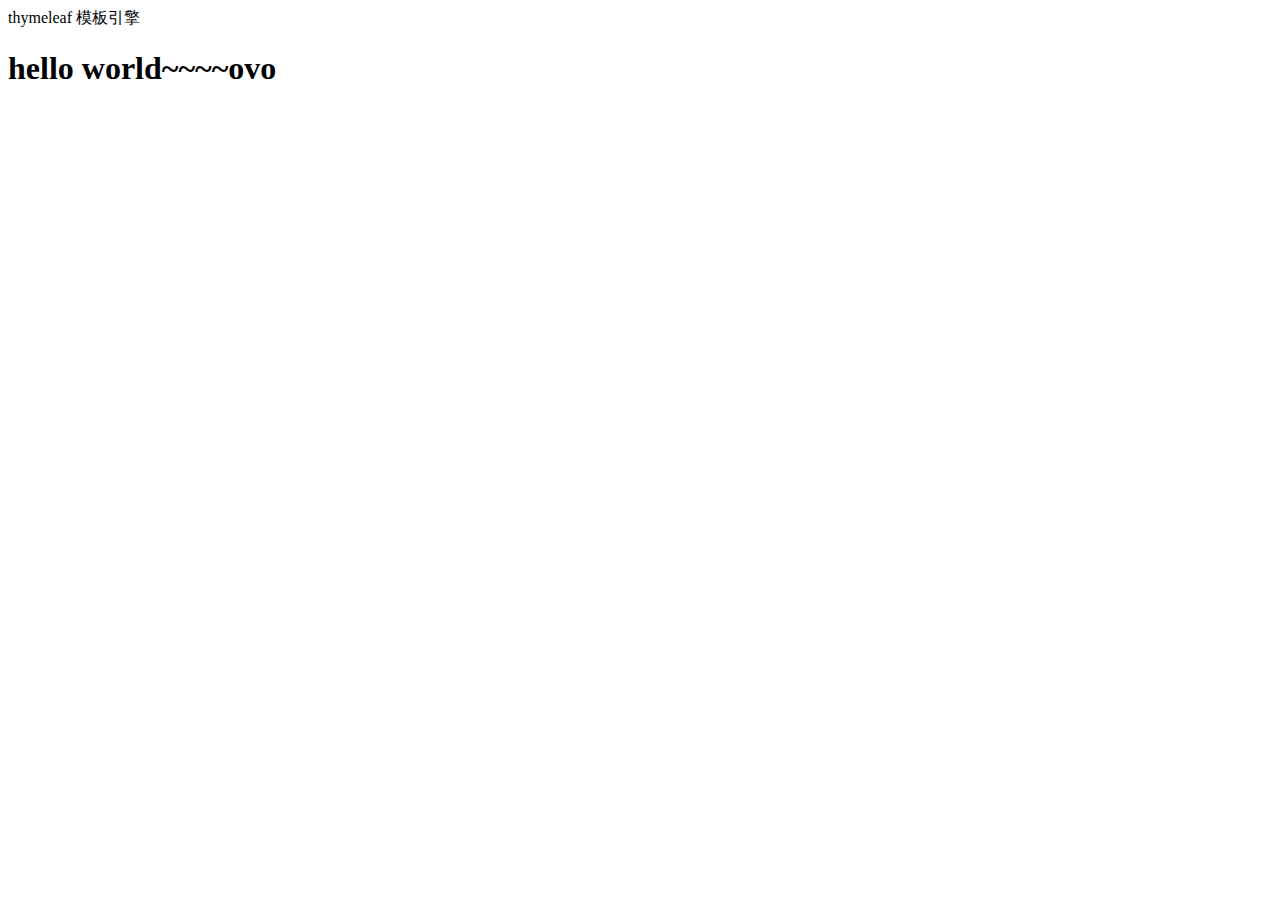
<file: src/main/resources/templates/thymeleaf/index.html>
<!DOCTYPE html>
<html>
<head lang="en">
    <meta charset="UTF-8">
    <title>index.html模板</title>
</head>
<body>
thymeleaf 模板引擎
<h1 th:text="${name}">hello world~~~~ovo</h1>
</body>
</html>
</file>
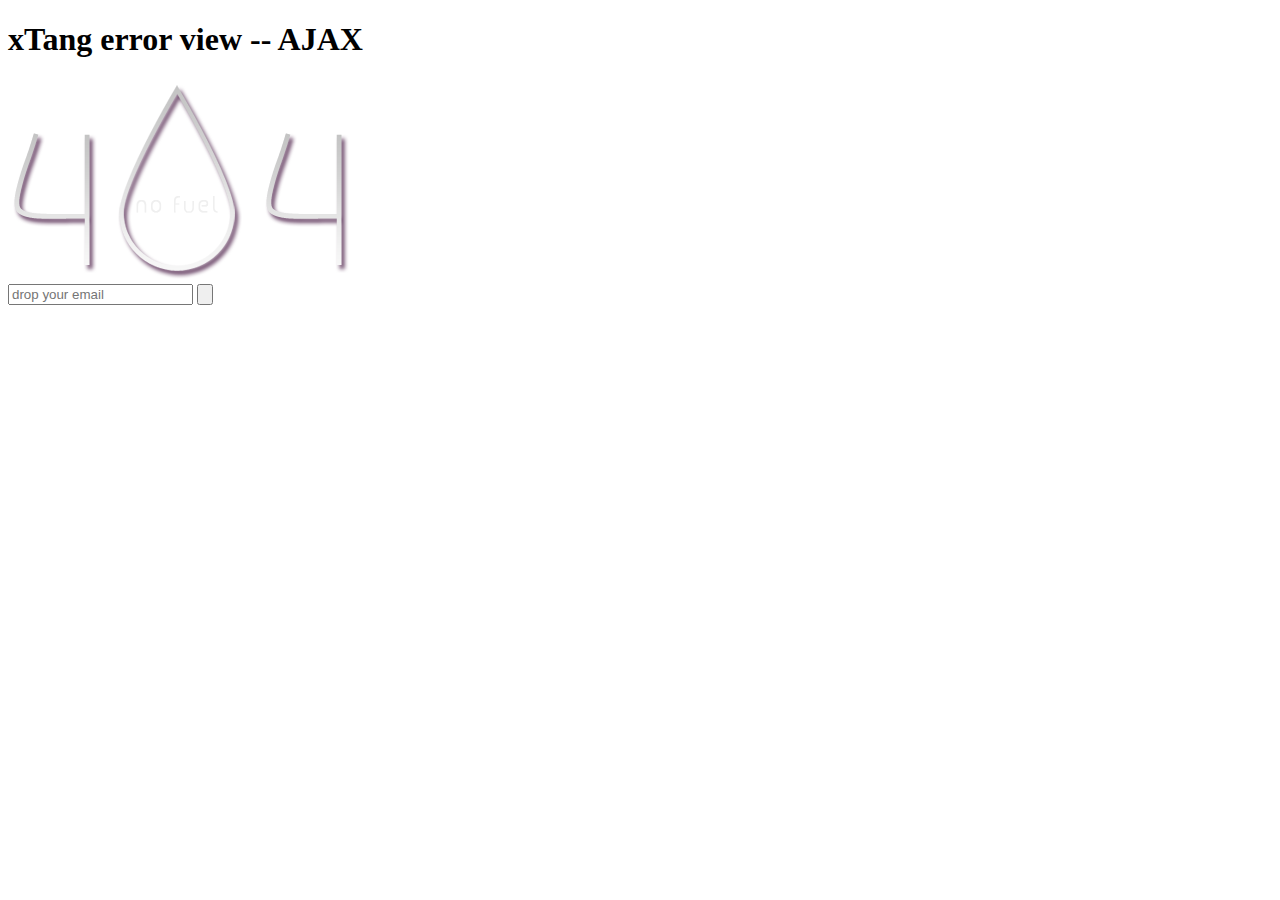
<file: src/main/resources/templates/ajaxError.html>
<!DOCTYPE HTMl>
<html>
<head>
    <title>AJAX ERROR</title>
    <!--<link rel="stylesheet" href="../css/style.css" type="text/css" media="all" />-->
    <link rel="stylesheet" th:href="@{/static/css/style.css}" type="text/css" media="all" />
    <script th:src="@{/static/js/ajaxError.js}"></script>
</head>
<body>

<div class="wrap">
    <h1>xTang error view -- AJAX</h1>
    <div class="banner"><img src="../static/images/fuel-404-logo.png" alt="" /></div>
    <div class="search">
        <form>
            <input type="text"  value="" placeholder="drop your email " />
            <input type="submit" value="" />
        </form>
    </div>
</div>
</body>
</html>
</file>
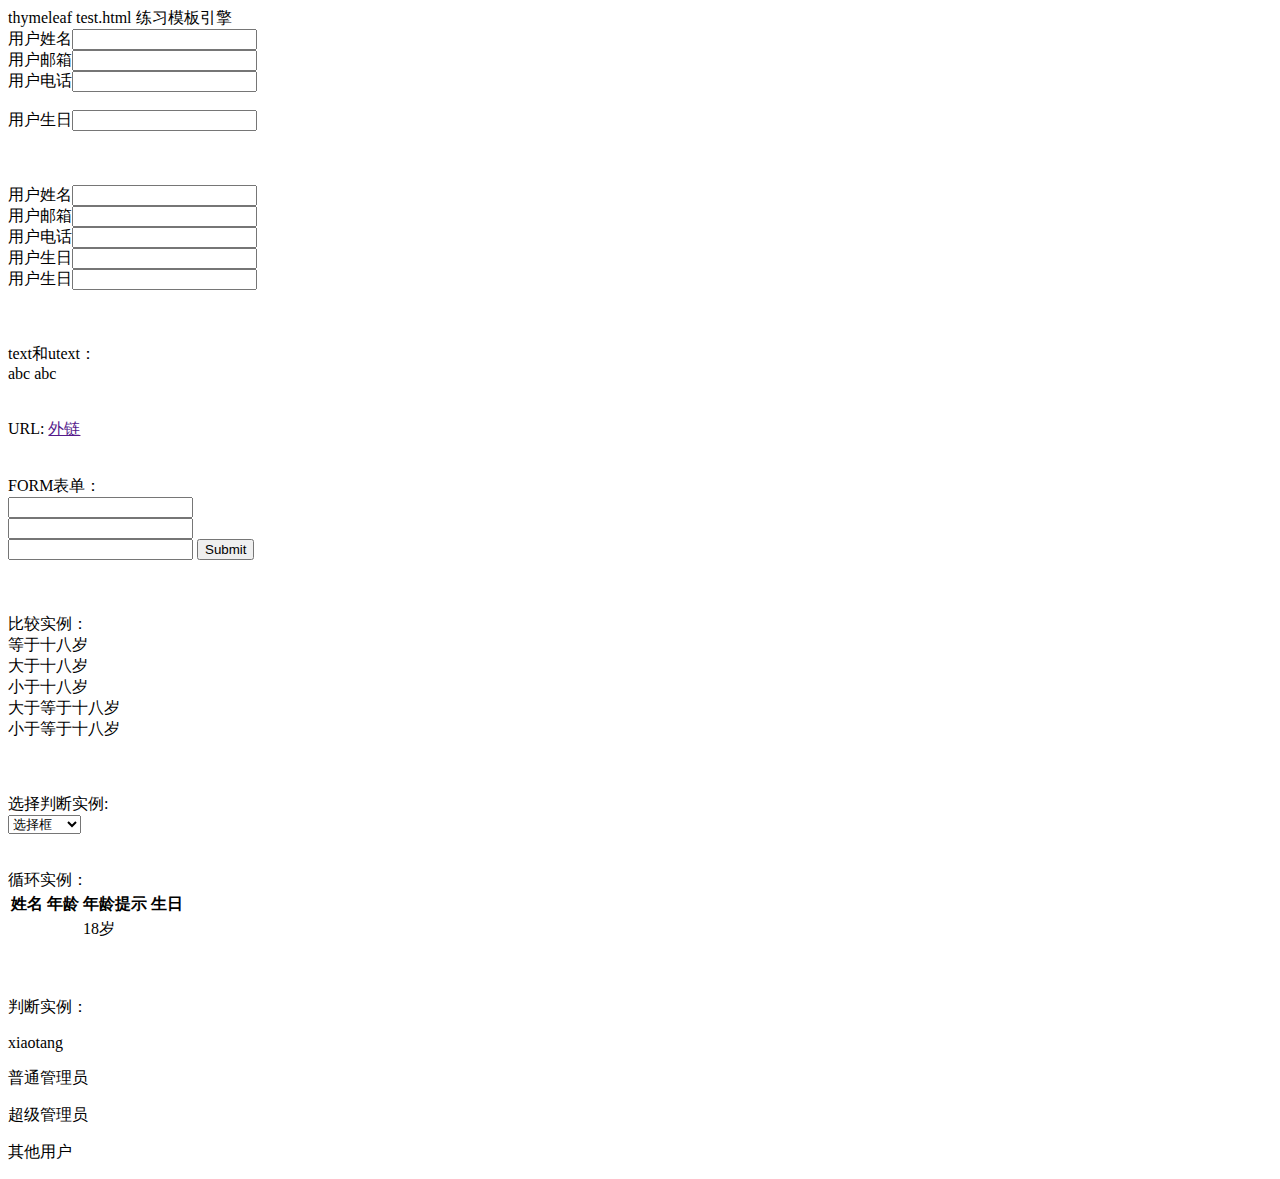
<file: src/main/resources/templates/thymeleaf/test.html>
<!DOCTYPE html>
<html>
<head lang="en">
    <meta charset="UTF-8">
    <title>test.html模板~~~~</title>
    <!--<script th:src="@{/static/js/test.js}"></script>-->
</head>
<body>
thymeleaf  test.html 练习模板引擎
<div>
    用户姓名<input th:id="${user.username}" th:name="${user.username}" th:value="${user.username}"/><br/>
    用户邮箱<input th:value="${user.email}"/><br/>
    用户电话<input th:value="${user.phone}"/><br/>
    <!--用户生日<input th:value="${user.createTime}"/><br/>-->
    <br/>
    用户生日<input th:value="${#dates.format(user.createTime,'yyyy-MM-dd hh:mm:ss a')}"/>
    <br/>
</div>

<br/><br/><br/>
<div th:object="${user}">
    用户姓名<input th:id="*{username}" th:name="*{username}" th:value="*{username}"/><br/>
    用户邮箱<input th:value="*{email}"/><br/>
    用户电话<input th:value="*{phone}"/><br/>
    用户生日<input th:value="*{createTime}"/><br/>
    用户生日<input th:value="*{#dates.format(createTime,'yyyy-MM-dd hh:mm:ss a')}"/>
</div>
<br/><br/><br/>
text和utext：<br/>
<span th:text="${user.desc}">abc</span>
<span th:utext="${user.desc}">abc</span>
<br/><br/><br/>

URL:
<a href="" th:href="@{http://baidu.com}">外链</a>

<br/><br/><br/>

FORM表单：<br/>
<form th:action="@{/th/postform}" th:object="${user}" th:method="post">
    <input type="text" th:field="*{username}"/><br/>
    <input type="text" th:field="*{age}"/><br/>
    <input type="text" th:field="*{phone}"/>
    <input type="submit"/>
</form>
<br/><br/><br/>

比较实例：<br/>
<div th:if="${user.age} == 18">等于十八岁</div>
<div th:if="${user.age} gt 18">大于十八岁</div>
<div th:if="${user.age} lt 18">小于十八岁</div>
<div th:if="${user.age} ge 18">大于等于十八岁</div>
<div th:if="${user.age} le 18">小于等于十八岁</div>
<br/><br/><br/>
选择判断实例:<br/>
<select>
    <option>选择框</option>
    <option th:selected="${user.username eq 'xiaowu'}">xiaowu</option>
    <option th:selected="${user.username eq 'xiaoliu'}">xiaoliu</option>
    <option th:selected="${user.username eq 'xiaotang'}">xiaotang</option>
</select>
<br/><br/><br/>
循环实例：<br/>
<table>
    <tr>
        <th>姓名</th>
        <th>年龄</th>
        <th>年龄提示</th>
        <th>生日</th>
    </tr>
    <tr th:each="person:${userList}">
        <td th:text="${person.username}"></td>
        <td th:text="${person.age}"></td>
        <td th:text="${person.age gt 18} ? 你大于十八岁 : 你还年轻">18岁</td>
        <td th:text="${#dates.format(user.createTime,'yyyy-MM-dd hh:mm:ss a')}"></td>
    </tr>
</table>
<br/><br/><br/>
判断实例：<br/>
<div th:switch="${user.username}">
    <p th:case="xiaotang">xiaotang</p>
    <p th:case="#{roles.manager}">普通管理员</p>
    <p th:case="#{roles.superadmin}">超级管理员</p>
    <p th:case="*">其他用户</p>
</div>
</body>
</html>
</file>
